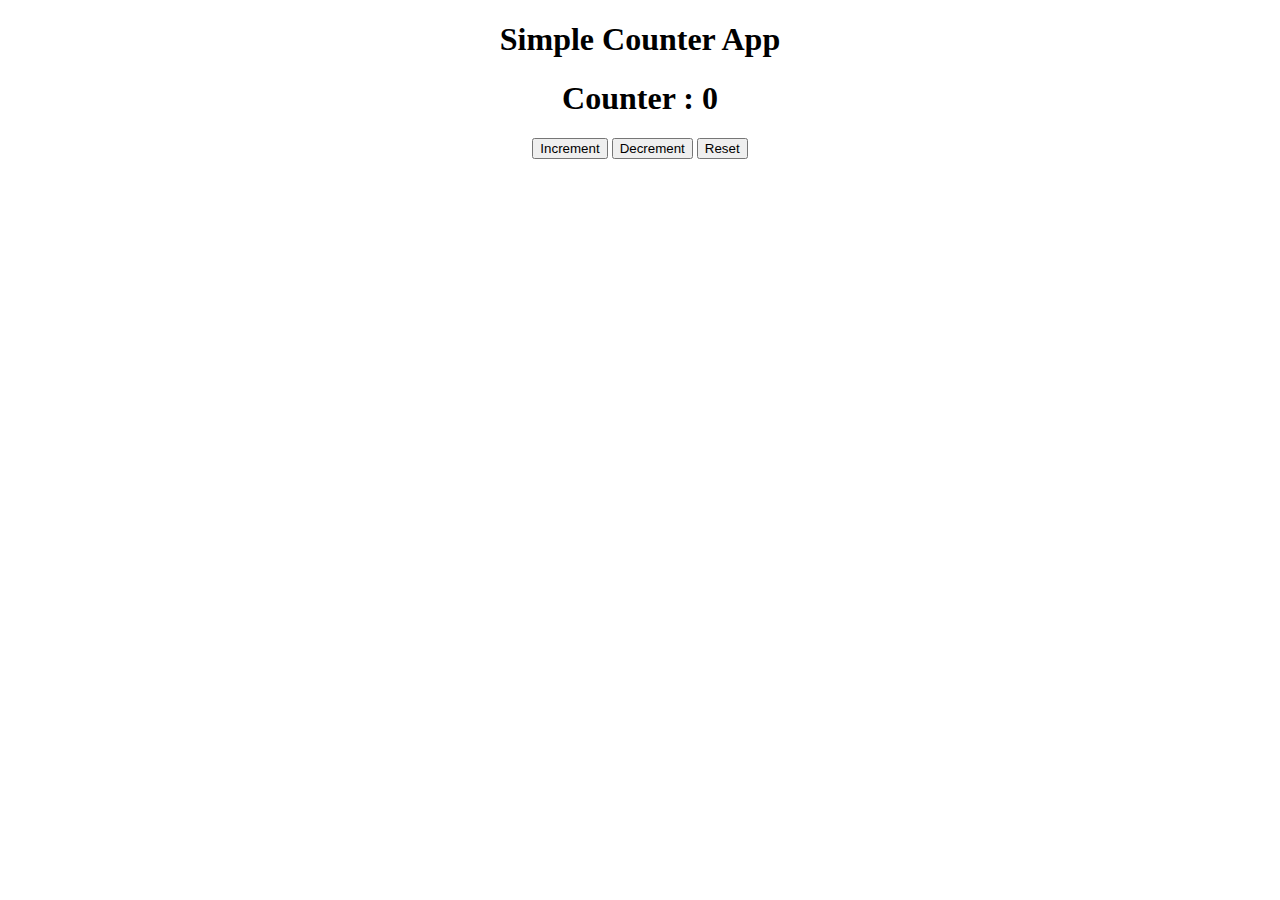
<file: Pure_Js/Simple_counter_app/index.html>
<!DOCTYPE html>
<html lang="en">
  <head>
    <meta charset="UTF-8" />
    <meta name="viewport" content="width=device-width, initial-scale=1.0" />
    <title>Simple Counter App</title>
    <link rel="stylesheet" href="style.css" />
  </head>
  <body>
    <h1>Simple Counter App</h1>
    <div class="container">
      <h1>
        Counter :
        <span id="count"> 0 </span>
      </h1>
      <button id="increment">Increment</button>
      <button id="decrement">Decrement</button>
      <button id="reset">Reset</button>
    </div>
    <script src="./index2.js"></script>
  </body>
</html>
</file>
<file: Pure_Js/Simple_counter_app/style.css>
h1,
.container {
  text-align: center;
}
</file>
